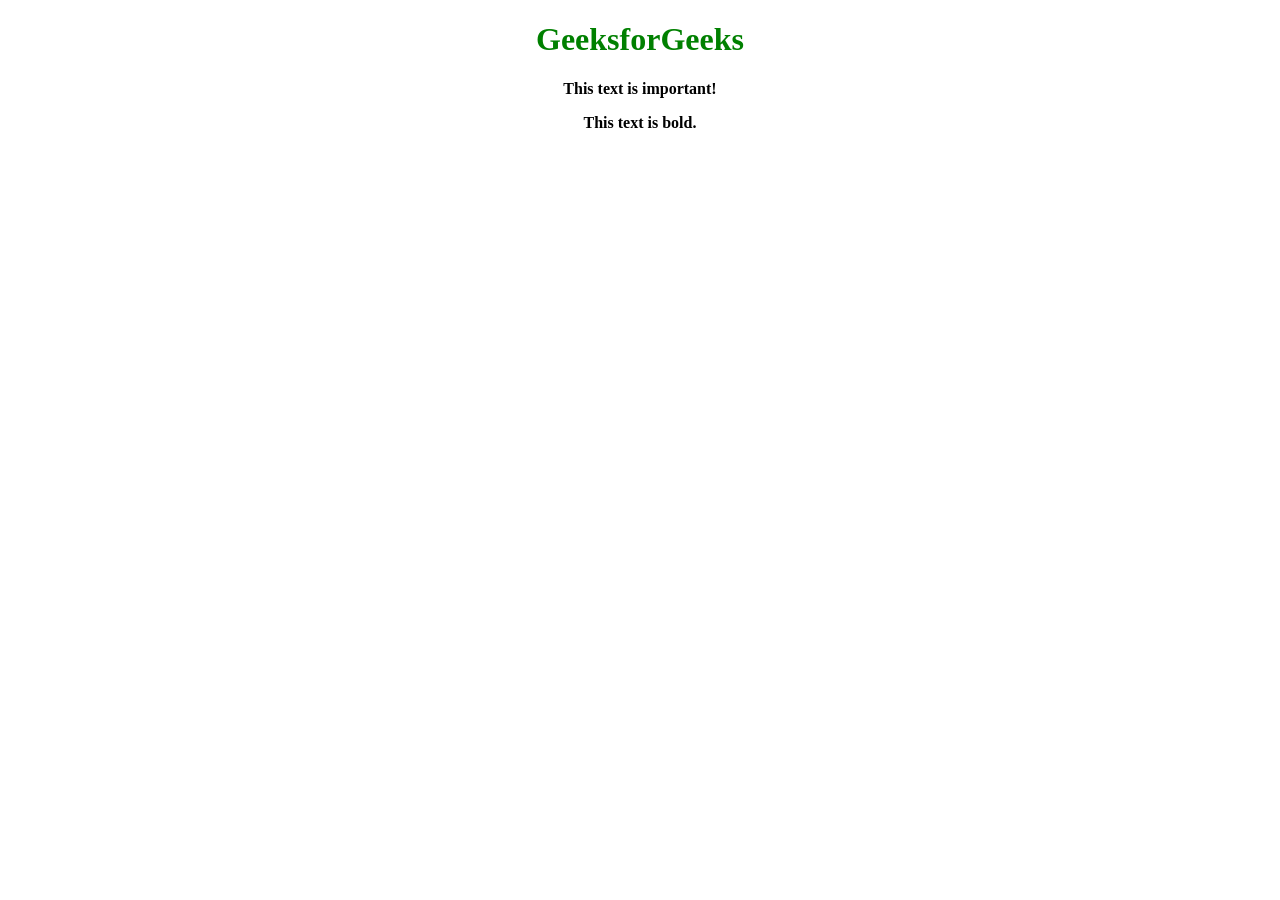
<file: cpp/bokld.html>
<!DOCTYPE html>
<html>

<head>
	<style>
		body {
			text-align:center;
		}
		h1 {
			color: green;
		}
	</style>
</head>

<body>
	<h1>GeeksforGeeks</h1>
	
	
<p><strong>
		This text is important!
	</strong></p>

	
	
<p><b>This text is bold.</p>

</body>

</html>
</file>
